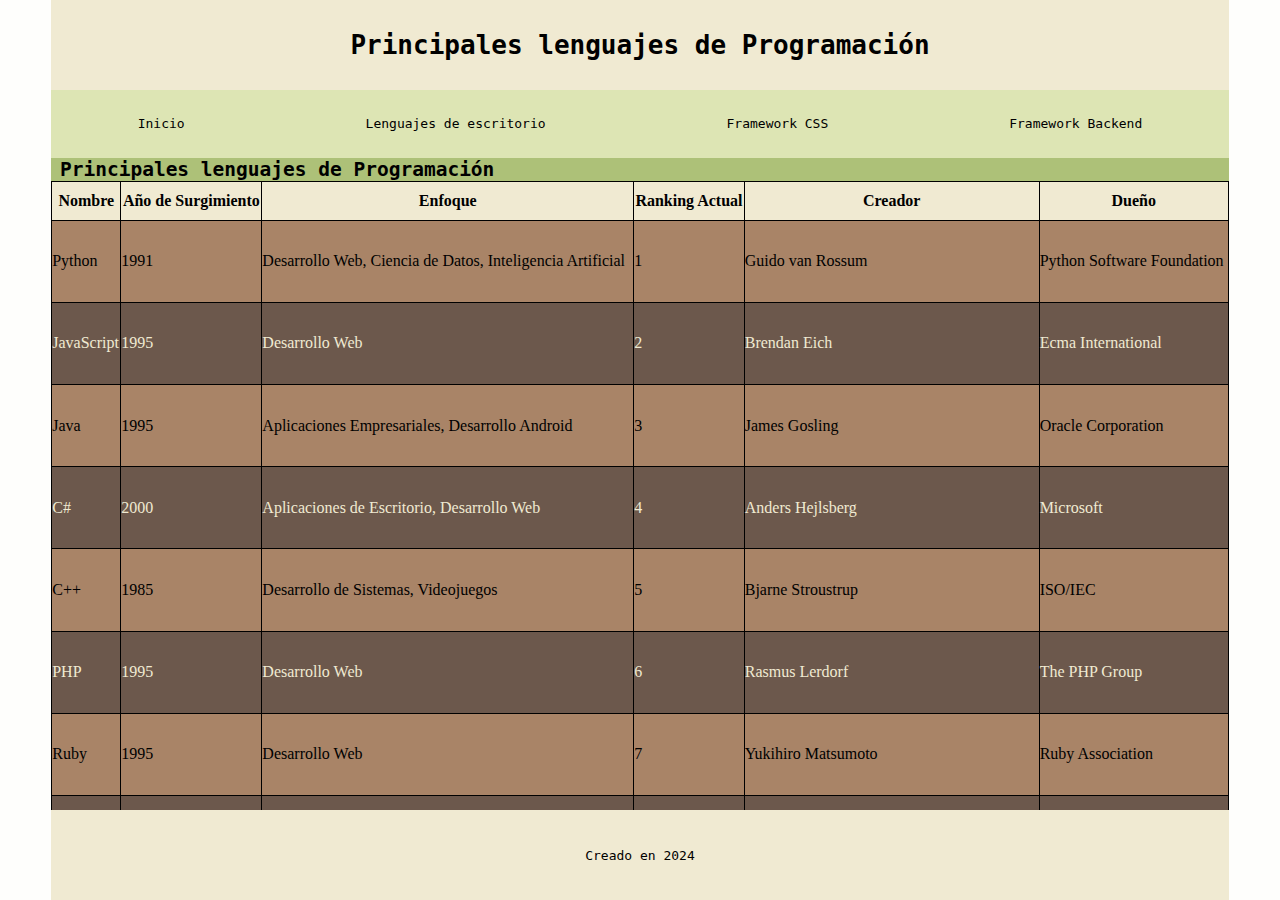
<file: index.html>
<!DOCTYPE html>
<html lang="es">

<head>
    <meta charset="UTF-8">
    <meta name="viewport" content="width=device-width, initial-scale=1.0">
    <title>Inicio - Principales lenguajes de programación</title>
    <link rel="stylesheet" href="css/style.css">
</head>

<body>
    <main>
        <header>
            <h1>
                Principales lenguajes de Programación
            </h1>
        </header>

        <nav>
            <a href="index.html">Inicio</a>
            <a href="lenguajes-escritorio.html">Lenguajes de escritorio</a>
            <a href="framework-css.html">Framework CSS</a>
            <a href="framework-backend.html">Framework Backend</a>
        </nav>
        <section>
            <article class="subtitle">
                <h2>
                    Principales lenguajes de Programación
                </h2>
            </article>
            <div id="table-scroll">
                <table>
                    <thead>
                        <tr>
                            <th>Nombre</th>
                            <th>Año de Surgimiento</th>
                            <th>Enfoque</th>
                            <th>Ranking Actual</th>
                            <th>Creador</th>
                            <th>Dueño</th>
                        </tr>
                    </thead>
                    <tbody>
                        <tr>
                            <td>Python</td>
                            <td>1991</td>
                            <td>Desarrollo Web, Ciencia de Datos, Inteligencia Artificial</td>
                            <td>1</td>
                            <td>Guido van Rossum</td>
                            <td>Python Software Foundation</td>
                        </tr>
                        <tr>
                            <td>JavaScript</td>
                            <td>1995</td>
                            <td>Desarrollo Web</td>
                            <td>2</td>
                            <td>Brendan Eich</td>
                            <td>Ecma International</td>
                        </tr>
                        <tr>
                            <td>Java</td>
                            <td>1995</td>
                            <td>Aplicaciones Empresariales, Desarrollo Android</td>
                            <td>3</td>
                            <td>James Gosling</td>
                            <td>Oracle Corporation</td>
                        </tr>
                        <tr>
                            <td>C#</td>
                            <td>2000</td>
                            <td>Aplicaciones de Escritorio, Desarrollo Web</td>
                            <td>4</td>
                            <td>Anders Hejlsberg</td>
                            <td>Microsoft</td>
    
                        </tr>
                        <tr>
                            <td>C++</td>
                            <td>1985</td>
                            <td>Desarrollo de Sistemas, Videojuegos</td>
                            <td>5</td>
                            <td>Bjarne Stroustrup</td>
                            <td>ISO/IEC</td>
                        </tr>
                        <tr>
                            <td>PHP</td>
                            <td>1995</td>
                            <td>Desarrollo Web</td>
                            <td>6</td>
                            <td>Rasmus Lerdorf</td>
                            <td>The PHP Group</td>
                        </tr>
                        <tr>
                            <td>Ruby</td>
                            <td>1995</td>
                            <td>Desarrollo Web</td>
                            <td>7</td>
                            <td>Yukihiro Matsumoto</td>
                            <td>Ruby Association</td>
                        </tr>
                        <tr>
                            <td>Swift</td>
                            <td>2014</td>
                            <td>Desarrollo iOS</td>
                            <td>8</td>
                            <td>Chris Lattner</td>
                            <td>Apple Inc.</td>
                        </tr>
                        <tr>
                            <td>Go</td>
                            <td>2009</td>
                            <td>Desarrollo de Sistemas, Backend</td>
                            <td>9</td>
                            <td>Robert Griesemer, Rob Pike, Ken Thompson</td>
                            <td>Google</td>
                        </tr>
                        <tr>
                            <td>R</td>
                            <td>1993</td>
                            <td>Estadísticas, Ciencia de Datos</td>
                            <td>10</td>
                            <td>Ross Ihaka, Robert Gentleman</td>
                            <td>R Foundation</td>
                        </tr>
                    </tbody>
                </table>
            </div>
            
        </section>
        <footer>

        </footer>
    </main>
</body>

</html>
</file>
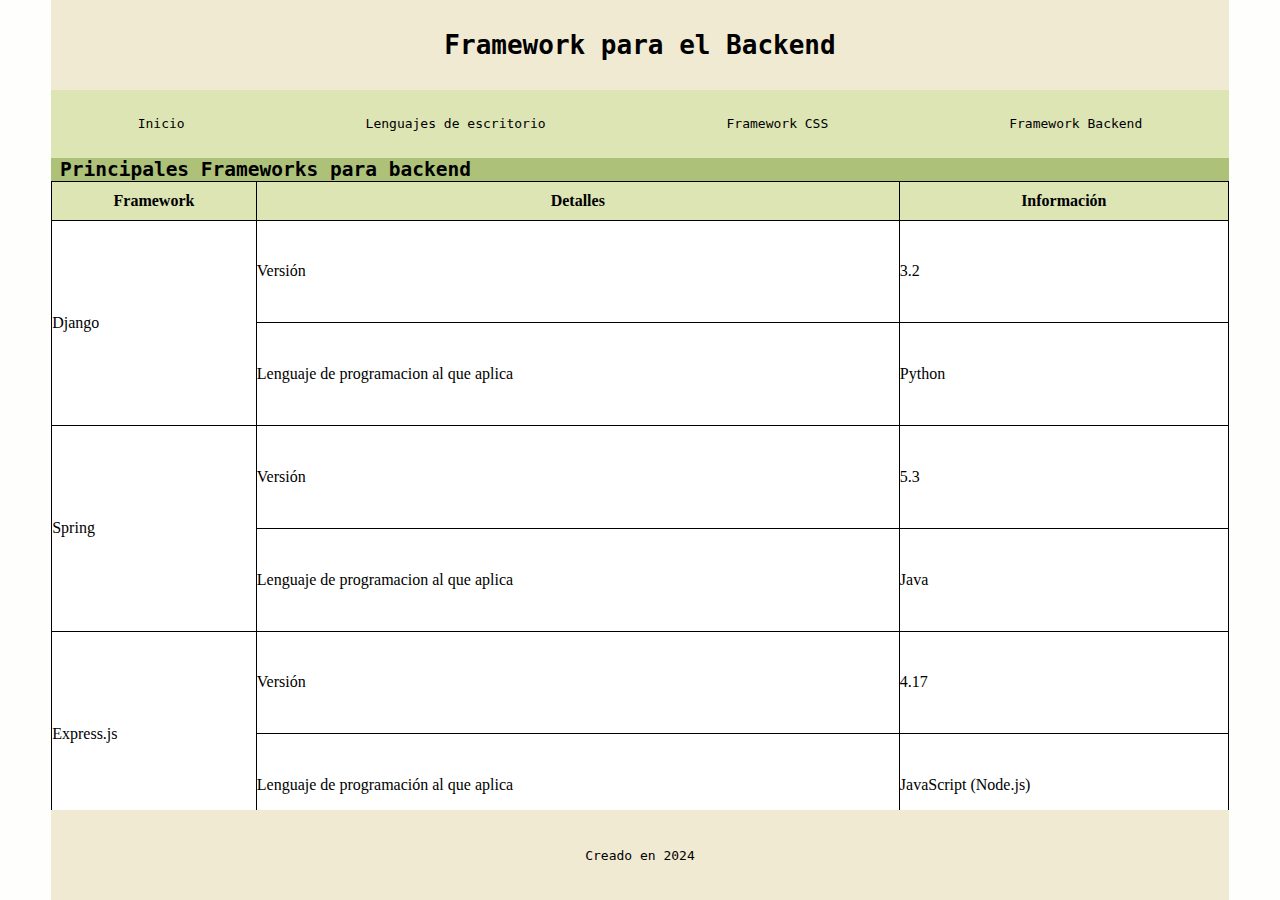
<file: framework-backend.html>
<!DOCTYPE html>
<html lang="es">
<head>
    <meta charset="UTF-8">
    <meta name="viewport" content="width=device-width, initial-scale=1.0">
    <title>Framework para el backend</title>
    <link rel="stylesheet" href="css/style.css">
</head>
<body>
    <main>
        <style>
            thead{
                background-color: var(--second-color);
            }
            tbody{
                background-color: white;
            }
            table>tbody tr:nth-child(even){
                background-color: white;
                color: black;
            }
            table>tbody tr:hover{
                background-color: white;
                color: black;
                border: 1px solid black;
            }
        </style>
        <header>
            <h1>Framework para el Backend</h1>
        </header>

        <nav>
            <a href="index.html">Inicio</a>
            <a href="lenguajes-escritorio.html">Lenguajes de escritorio</a>
            <a href="framework-css.html">Framework CSS</a>
            <a href="framework-backend.html">Framework Backend</a>
        </nav>

        <section>

            <article class="subtitle">
                <h2>Principales Frameworks para backend</h2>
            </article>

            <div id="table-scroll">
                <table>
                    <thead>
                        <tr>
                            <th>Framework</th>
                            <th>Detalles</th>
                            <th>Información</th>
                        </tr>
                    </thead>
                    <tbody>
                        
                        <tr>
                            <td rowspan="2">Django</td>
                            <td>Versión</td>
                            <td>3.2</td>
                        </tr>
                        <tr>
                            <td>Lenguaje de programacion al que aplica</td>
                            <td>Python</td>
                        </tr>
                        <tr>
                            <td rowspan="2">Spring</td>
                            <td>Versión</td>
                            <td>5.3</td>
                        </tr>
                        <tr>
                            <td>Lenguaje de programacion al que aplica</td>
                            <td>Java</td>
                        </tr>
                        <tr>
                            <td rowspan="2">Express.js</td>
                            <td>Versión</td>
                            <td>4.17</td>
                        </tr>
                        <tr>
                            <td>Lenguaje de programación al que aplica</td>
                            <td>JavaScript (Node.js)</td>
                        </tr>
                        <tr>
                            <td rowspan="2">Laravel</td>
                            <td>Version</td>
                            <td>8.x</td>
                        </tr>
                        <tr>
                            <td>Lenguaje de programación al que aplica</td>
                            <td>PHP</td>
                        </tr>
                    </tbody>
                </table>
            </div>

        </section>

        <footer>

        </footer>

    </main>    
</body>
</html>
</file>
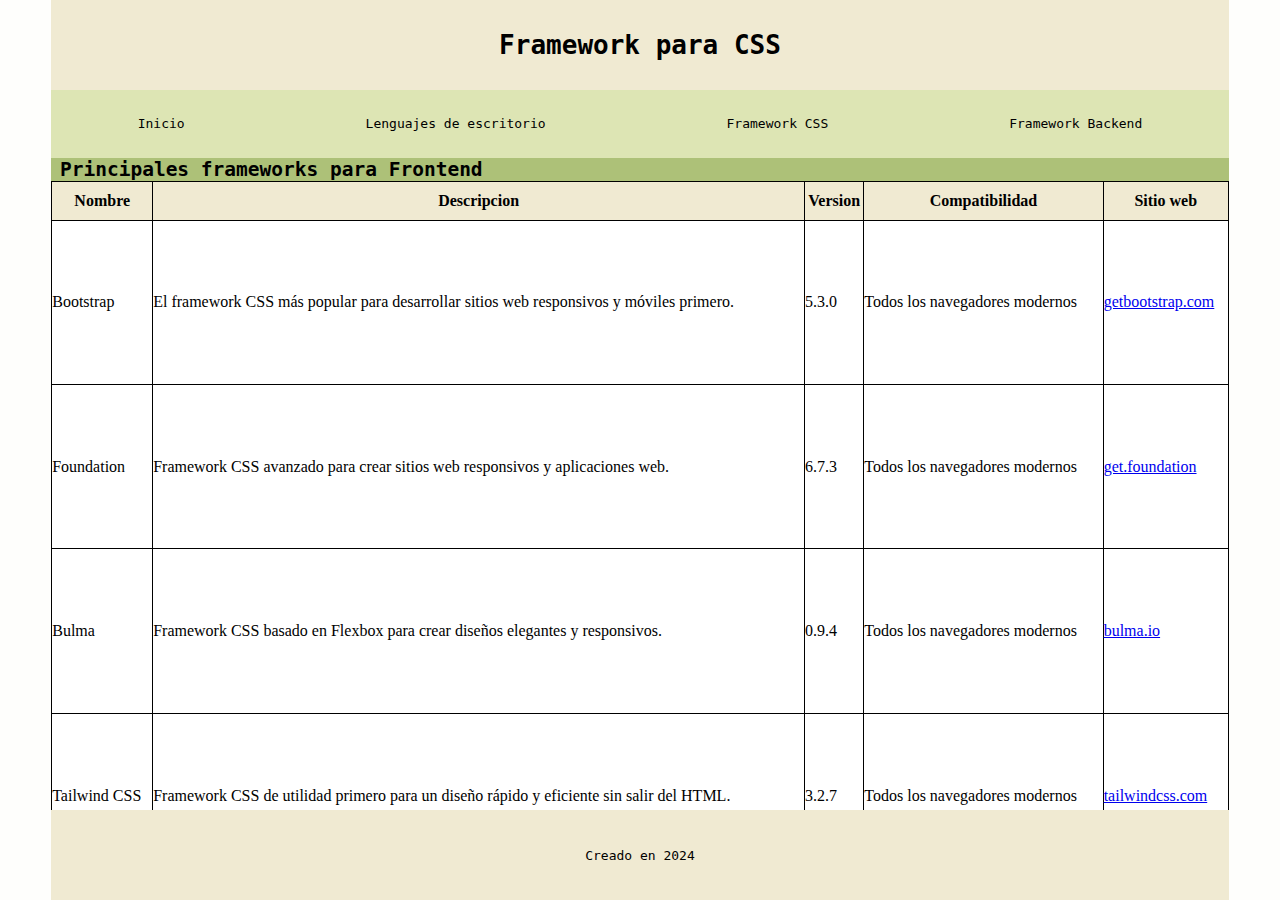
<file: framework-css.html>
<!DOCTYPE html>
<html lang="es">
<head>
    <meta charset="UTF-8">
    <meta name="viewport" content="width=device-width, initial-scale=1.0">
    <title>Framework CSS</title>
    <link rel="stylesheet" href="css/style.css">
</head>
<body>
    <style>
        thead{
            background-color: var(--first-color);
        }
        tbody{
            background-color: white;
        }
        table>tbody tr:nth-child(even){
            background-color: white;
            color: black;
        }
        table>tbody tr:hover{
            background-color: black;
            color: white;
            border: 1px solid white;
        }
    </style>
    <main>
        <header>
            <h1>
                Framework para CSS
            </h1>
        </header>

        <nav>
            <a href="index.html">Inicio</a>
            <a href="lenguajes-escritorio.html">Lenguajes de escritorio</a>
            <a href="framework-css.html">Framework CSS</a>
            <a href="framework-backend.html">Framework Backend</a>
        </nav>
        <section>
            <article class="subtitle">
                <h2>
                    Principales frameworks para Frontend
                </h2>
            </article>
            <div id="table-scroll">
                <table>
                    <thead>
                        <tr>
                            <th>Nombre</th>
                            <th>Descripcion</th>
                            <th>Version</th>
                            <th>Compatibilidad</th>
                            <th>Sitio web</th>
                        </tr>
                    </thead>
                    <tbody>
                        
                        <tr>
                            <td>Bootstrap</td>
                            <td>El framework CSS más popular para desarrollar sitios web responsivos y móviles primero.</td>
                            <td>5.3.0</td>
                            <td>Todos los navegadores modernos</td>
                            <td><a href="https://getbootstrap.com">getbootstrap.com</a></td>
                        </tr>
                        <tr>
                            <td>Foundation</td>
                            <td>Framework CSS avanzado para crear sitios web responsivos y aplicaciones web.</td>
                            <td>6.7.3</td>
                            <td>Todos los navegadores modernos</td>
                            <td><a href="https://get.foundation">get.foundation</a></td>
                        </tr>
                        <tr>
                            <td>Bulma</td>
                            <td>Framework CSS basado en Flexbox para crear diseños elegantes y responsivos.</td>
                            <td>0.9.4</td>
                            <td>Todos los navegadores modernos</td>
                            <td><a href="https://bulma.io">bulma.io</a></td>
                        </tr>
                        <tr>
                            <td>Tailwind CSS</td>
                            <td>Framework CSS de utilidad primero para un diseño rápido y eficiente sin salir del HTML.</td>
                            <td>3.2.7</td>
                            <td>Todos los navegadores modernos</td>
                            <td><a href="https://tailwindcss.com">tailwindcss.com</a></td>
                        </tr>
                        <tr>
                            <td>Semantic UI</td>
                            <td>Framework CSS que utiliza clases legibles y semánticas.</td>
                            <td>2.4.2</td>
                            <td>Todos los navegadores modernos</td>
                            <td><a href="https://semantic-ui.com">semantic-ui.com</a></td>                    
                        </tr>
                    </tbody>
                </table>
            </div>
        </section>
        <footer>

        </footer>
    </main>    
</body>
</html>
</file>
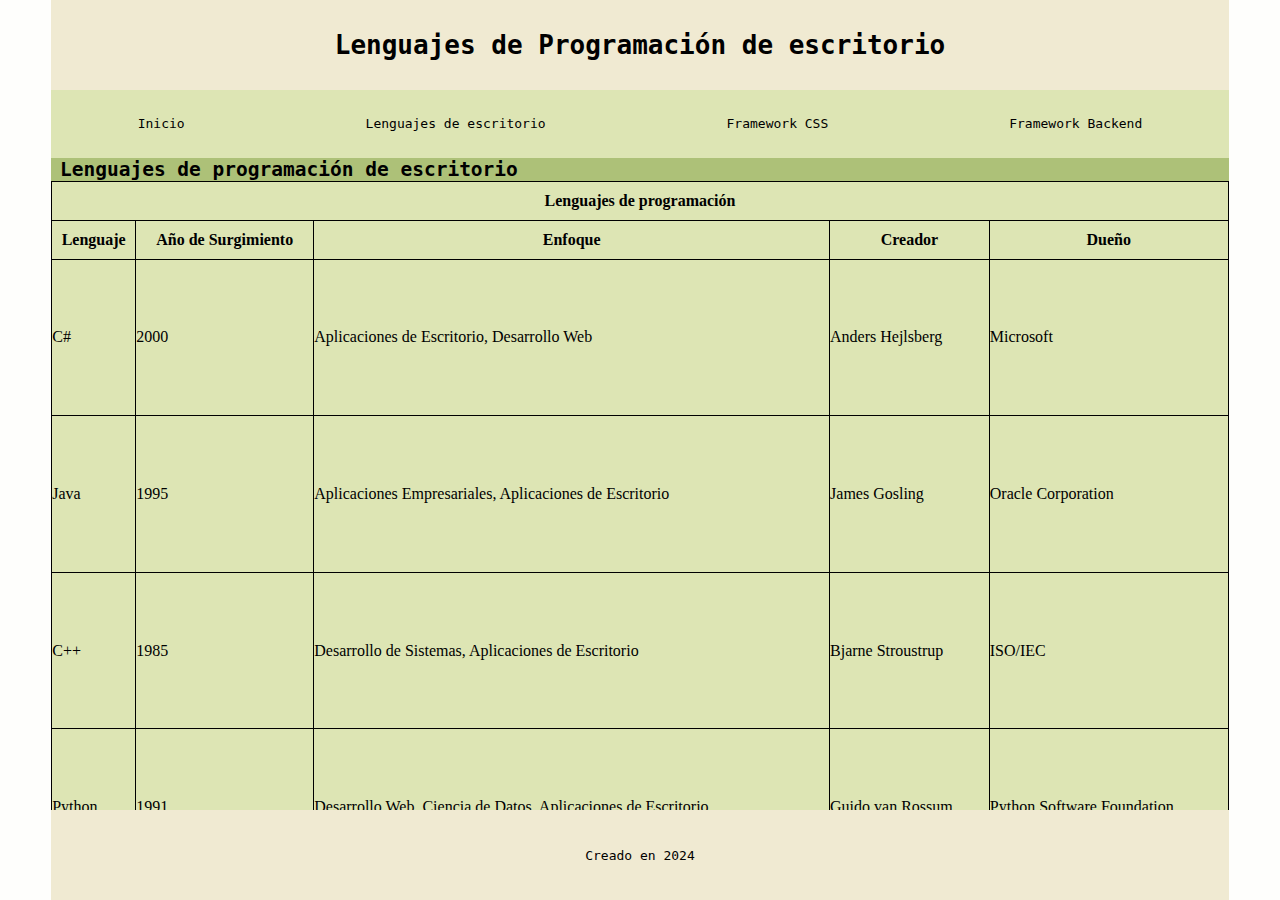
<file: lenguajes-escritorio.html>
<!DOCTYPE html>
<html lang="es">
<head>
    <meta charset="UTF-8">
    <meta name="viewport" content="width=device-width, initial-scale=1.0">
    <title>lenguajes de programación de escritorio</title>
    <link rel="stylesheet" href="css/style.css">
</head>
<body>
    <style>
        thead{
            background-color: var(--second-color);
        }
        tbody{
            background-color: var(--second-color);
        }
        table>tbody tr:nth-child(even){
            background-color: var(--second-color);
            color: black;
        }
        table>tbody tr:hover{
            background-color: black;
            color: white;
            border: 1px solid white;
        }
    </style>
    <main>
        <header>
            <h1>
                Lenguajes de Programación de escritorio
            </h1>
        </header>

        <nav>
            <a href="index.html">Inicio</a>
            <a href="lenguajes-escritorio.html">Lenguajes de escritorio</a>
            <a href="framework-css.html">Framework CSS</a>
            <a href="framework-backend.html">Framework Backend</a>
        </nav>
        <section>
            <article class="subtitle">
                <h2>Lenguajes de programación de escritorio</h2>
            </article>
            <div id="table-scroll">                
                <table>
                    <thead>
                        <tr>
                            <th colspan="5"">Lenguajes de programación</th>
                        </tr>
                        <tr>
                            <th>Lenguaje</th>
                            <th>Año de Surgimiento</th>
                            <th>Enfoque</th>
                            <th>Creador</th>
                            <th>Dueño</th>
                        </tr>
                    </thead>
                    <tbody>                    
                        <tr>
                            <td>C#</td>
                            <td>2000</td>
                            <td>Aplicaciones de Escritorio, Desarrollo Web</td>
                            <td>Anders Hejlsberg</td>
                            <td>Microsoft</td>
                        </tr>
                        <tr>
                            <td>Java</td>
                            <td>1995</td>
                            <td>Aplicaciones Empresariales, Aplicaciones de Escritorio</td>
                            <td>James Gosling</td>
                            <td>Oracle Corporation</td>
                        </tr>
                        <tr>
                            <td>C++</td>
                            <td>1985</td>
                            <td>Desarrollo de Sistemas, Aplicaciones de Escritorio</td>
                            <td>Bjarne Stroustrup</td>
                            <td>ISO/IEC</td>
                        </tr>
                        <tr>
                            <td>Python</td>
                            <td>1991</td>
                            <td>Desarrollo Web, Ciencia de Datos, Aplicaciones de Escritorio&nbsp;</td>
                            <td>Guido van Rossum</td>
                            <td>Python Software Foundation</td>
                        </tr>
                        <tr>
                            <td>Swift</td>
                            <td>2014</td>
                            <td>Aplicaciones iOS, macOS</td>
                            <td>Chris Lattner</td>
                            <td>Apple Inc.</td>
                        </tr>
                    </tbody>
                </table>
            </div>
            
        </section>
        <footer>

        </footer>
    </main>    
</body>
</html>
</file>
<file: css/style.css>
:root{
    --first-color: #F0EAD2;
    --second-color: #DDE5B4;
    --third-color: #ADC178;
    --fourth-color: #A98467;
    --fifth-color:  #6C584C;
    --max-width: 92vw;
}

*{
    margin: 0;
    padding: 0;
}

body{
    width: 100vw;
    height: 100vh;
    background-color: rgba(245, 245, 220, 0.09);
    font-family: monospace;
}

main{
    display:flex;
    flex-direction: column;
    align-items: center;
    justify-content: center;
}

header{
    width: var(--max-width);
    height: 10vh;
    background-color: var(--first-color);
    display: flex;
    justify-content: center;
    align-items: center;
}

nav{
    width: var(--max-width);
    height: 7.5vh;
    background-color: var(--second-color);
    display: flex;
    align-items: center;
    justify-content: space-around;
    gap: 0.5rem;
    & > a{
        text-decoration: none;
        color: black;
        margin: 1rem;
        font-size: medium;
        &:hover, &:focus{
            color: white;
            background-color: var(--fourth-color);
            padding: 0.5rem;
        }
    }
    
}

section{
    width: var(--max-width);
    height: calc(100vh - 27.5vh);
    background-color: var(--fourth-color);
    & h2{
        background-color: var(--third-color);
        padding-left: 0.45em;
    }
}

#table-scroll{
    height: calc(100vh - 28.5vh);
    min-width: var(--max-width);
    overflow: auto auto;
    
}

table{
    border-collapse: collapse;
    width: var(--max-width);
    min-height: calc(100vh - 32rem);
    height: 95.8vh;
    overflow-x: auto;
}

thead{
    background-color: var(--first-color);
}


table, tbody, thead, tr, th, td{
    border: 1px solid black;
    padding: 10px 0px;
    font-family: Roboto;
}

table>tbody tr:nth-child(even){
    background-color: var(--fifth-color);
    color:var(--first-color);
}

table>tbody tr:hover{
    background-color: black;
    color: white;
    border: 1px solid white;
}

footer{
    width: var(--max-width);
    height: 10vh;
    background-color: var(--first-color);
    display: flex;
    justify-content: center;
    align-items: center;
    &:after{
        content: "Creado en 2024";
    }
}
</file>
